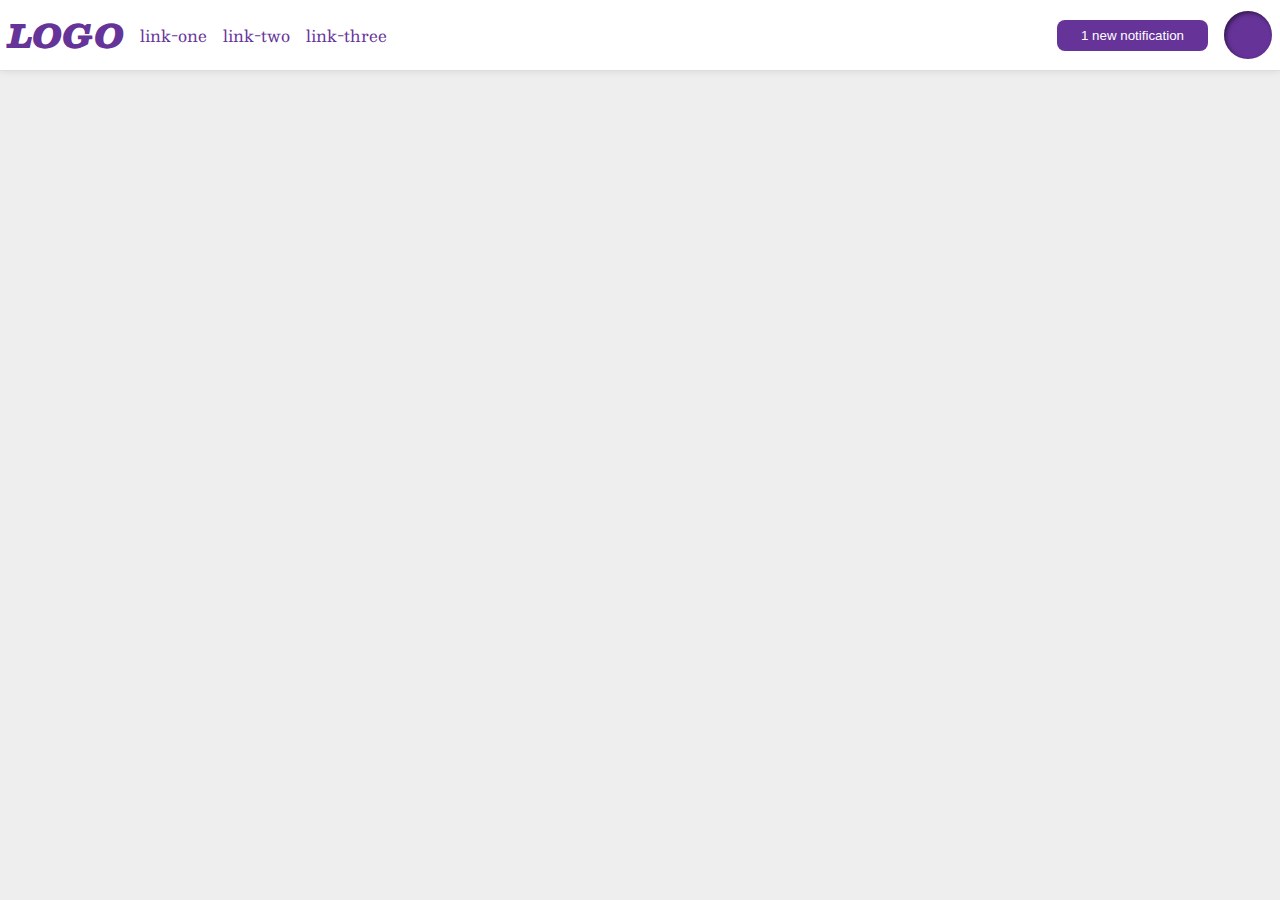
<file: flex/03-flex-header-2/index.html>
<!DOCTYPE html>
<html lang="en">

<head>
  <meta charset="UTF-8">
  <meta http-equiv="X-UA-Compatible" content="IE=edge">
  <meta name="viewport" content="width=device-width, initial-scale=1.0">
  <title>Flex Header 2</title>
  <link rel="stylesheet" href="style.css">
</head>

<body>
  <div class="header">
    <div class="left-header">

      <div class="logo">
        LOGO
      </div>
      <ul class="links">
        <li><a href="google.com">link-one</a></li>
        <li><a href="google.com">link-two</a></li>
        <li><a href="google.com">link-three</a></li>
      </ul>
    </div>
    <div class="right-header">

      <button class="notifications">
        1 new notification
      </button>
      <div class="profile-image"></div>
    </div>
  </div>
</body>

</html>
</file>
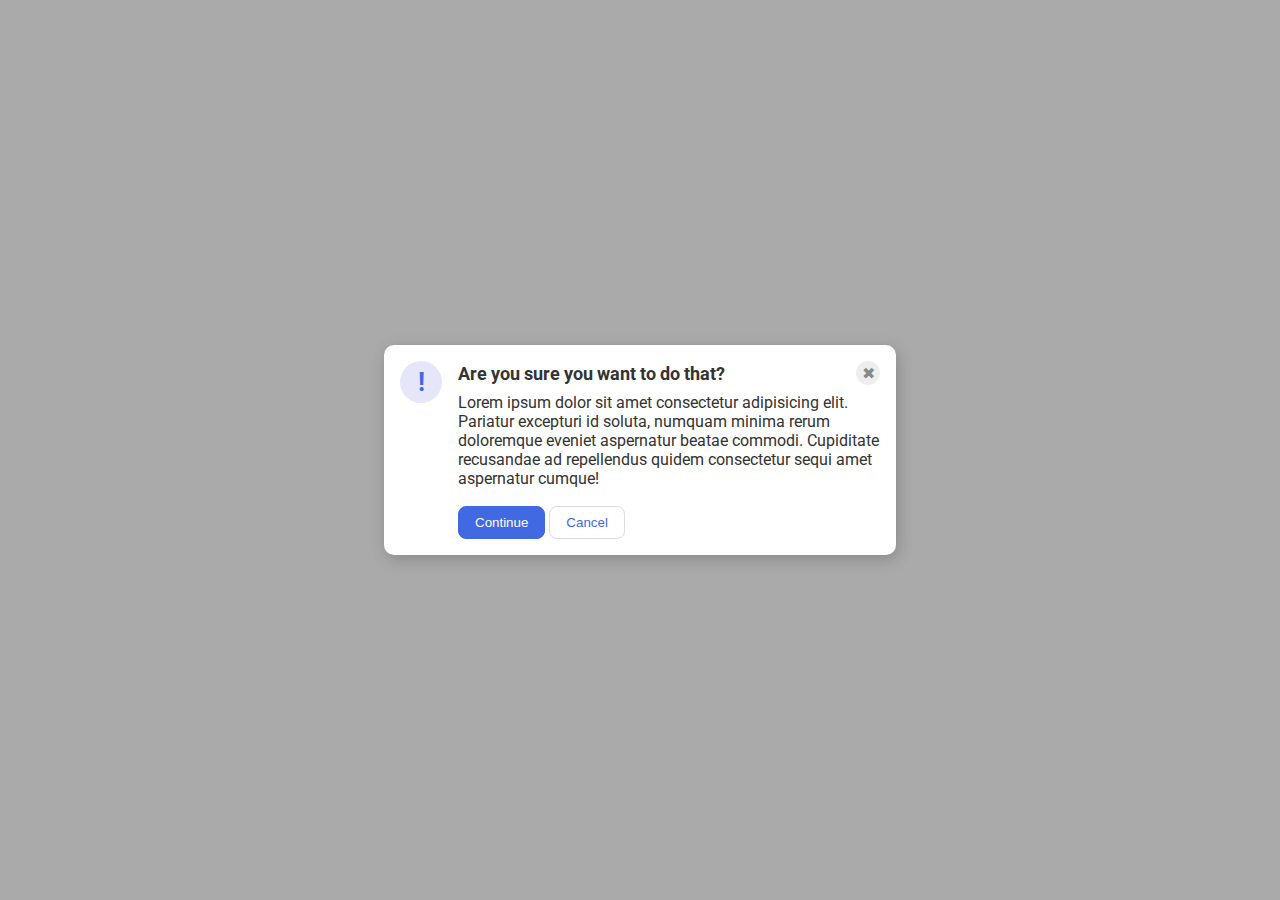
<file: flex/05-flex-modal/index.html>
<!DOCTYPE html>
<html lang="en">

<head>
  <meta charset="UTF-8">
  <meta http-equiv="X-UA-Compatible" content="IE=edge">
  <meta name="viewport" content="width=device-width, initial-scale=1.0">
  <link rel="stylesheet" href="style.css">
  <title>Modal</title>
</head>

<body>
  <div class="modal">
    <div class="icon">!</div>
    <div class="container">
      <div class="header">Are you sure you want to do that?
        <div class="close-button">✖</div>
      </div>
      <div class="text">Lorem ipsum dolor sit amet consectetur adipisicing elit. Pariatur excepturi id soluta, numquam
        minima rerum doloremque eveniet aspernatur beatae commodi. Cupiditate recusandae ad repellendus quidem
        consectetur sequi amet aspernatur cumque!</div>
      <button class="continue">Continue</button>
      <button class="cancel">Cancel</button>
    </div>
  </div>
</body>

</html>
</file>
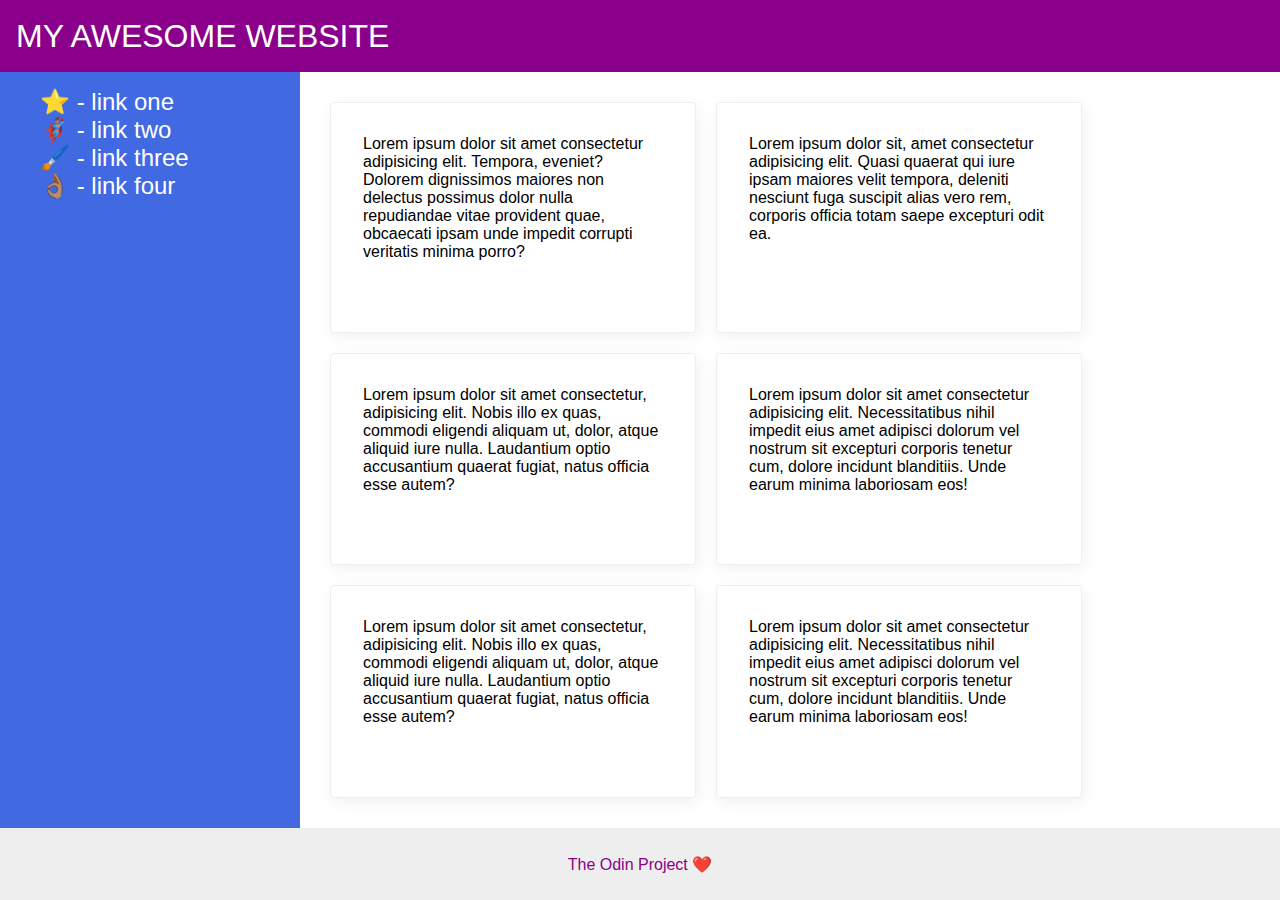
<file: flex/07-flex-layout-2/index.html>
<!DOCTYPE html>
<html lang="en">

<head>
  <meta charset="UTF-8">
  <meta http-equiv="X-UA-Compatible" content="IE=edge">
  <meta name="viewport" content="width=device-width, initial-scale=1.0">
  <title>The Holy Grail</title>
  <link rel="stylesheet" href="style.css">
</head>

<body>
  <div class="header">
    MY AWESOME WEBSITE
  </div>
  <div class="content">

    <div class="sidebar">
      <ul>
        <li><a href="google.com">⭐ - link one</a></li>
        <li><a href="google.com">🦸🏽‍♂️ - link two</a></li>
        <li><a href="google.com">🖌️ - link three</a></li>
        <li><a href="google.com">👌🏽 - link four</a></li>
      </ul>
    </div>
    <div class="cards">
      <div class="card">Lorem ipsum dolor sit amet consectetur adipisicing elit. Tempora, eveniet? Dolorem dignissimos
        maiores non delectus possimus dolor nulla repudiandae vitae provident quae, obcaecati ipsam unde impedit corrupti
        veritatis minima porro?</div>
        <div class="card">Lorem ipsum dolor sit, amet consectetur adipisicing elit. Quasi quaerat qui iure ipsam maiores
          velit tempora, deleniti nesciunt fuga suscipit alias vero rem, corporis officia totam saepe excepturi odit ea.
        </div>
        <div class="card">Lorem ipsum dolor sit amet consectetur, adipisicing elit. Nobis illo ex quas, commodi eligendi
          aliquam ut, dolor, atque aliquid iure nulla. Laudantium optio accusantium quaerat fugiat, natus officia esse
      autem?</div>
    <div class="card">Lorem ipsum dolor sit amet consectetur adipisicing elit. Necessitatibus nihil impedit eius amet
      adipisci dolorum vel nostrum sit excepturi corporis tenetur cum, dolore incidunt blanditiis. Unde earum minima
      laboriosam eos!</div>
      <div class="card">Lorem ipsum dolor sit amet consectetur, adipisicing elit. Nobis illo ex quas, commodi eligendi
      aliquam ut, dolor, atque aliquid iure nulla. Laudantium optio accusantium quaerat fugiat, natus officia esse
      autem?</div>
      <div class="card">Lorem ipsum dolor sit amet consectetur adipisicing elit. Necessitatibus nihil impedit eius amet
        adipisci dolorum vel nostrum sit excepturi corporis tenetur cum, dolore incidunt blanditiis. Unde earum minima
        laboriosam eos!</div>
      </div>
      </div>

  <div class="footer">
    The Odin Project ❤️
  </div>
</body>

</html>
</file>
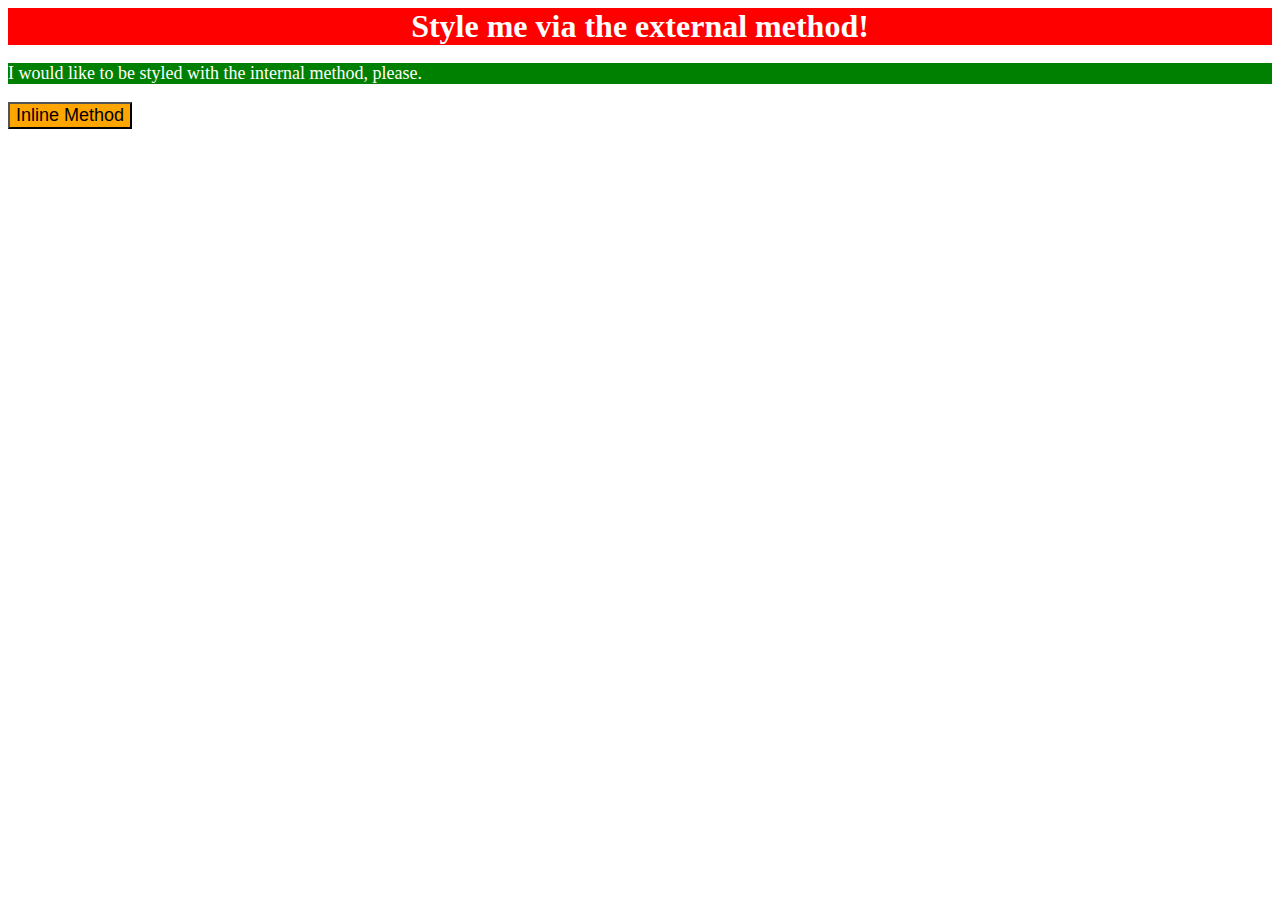
<file: foundations/01-css-methods/index.html>
<!DOCTYPE html>
<html lang="en">
<head>
  <meta charset="UTF-8">
  <meta http-equiv="X-UA-Compatible" content="IE=edge">
  <meta name="viewport" content="width=device-width, initial-scale=1.0">
  <link rel="stylesheet" href="styles.css">
  <style>
    p {
      background-color: green;
      color: white;
      font-size: 18px;
    }
  </style>
  <title>Methods for Adding CSS</title>
</head>
<body>
  <div>Style me via the external method!</div>
  <p>I would like to be styled with the internal method, please.</p>
  <button style="background-color: orange; font-size: 18px;">Inline Method</button>
</body>
</html>
</file>
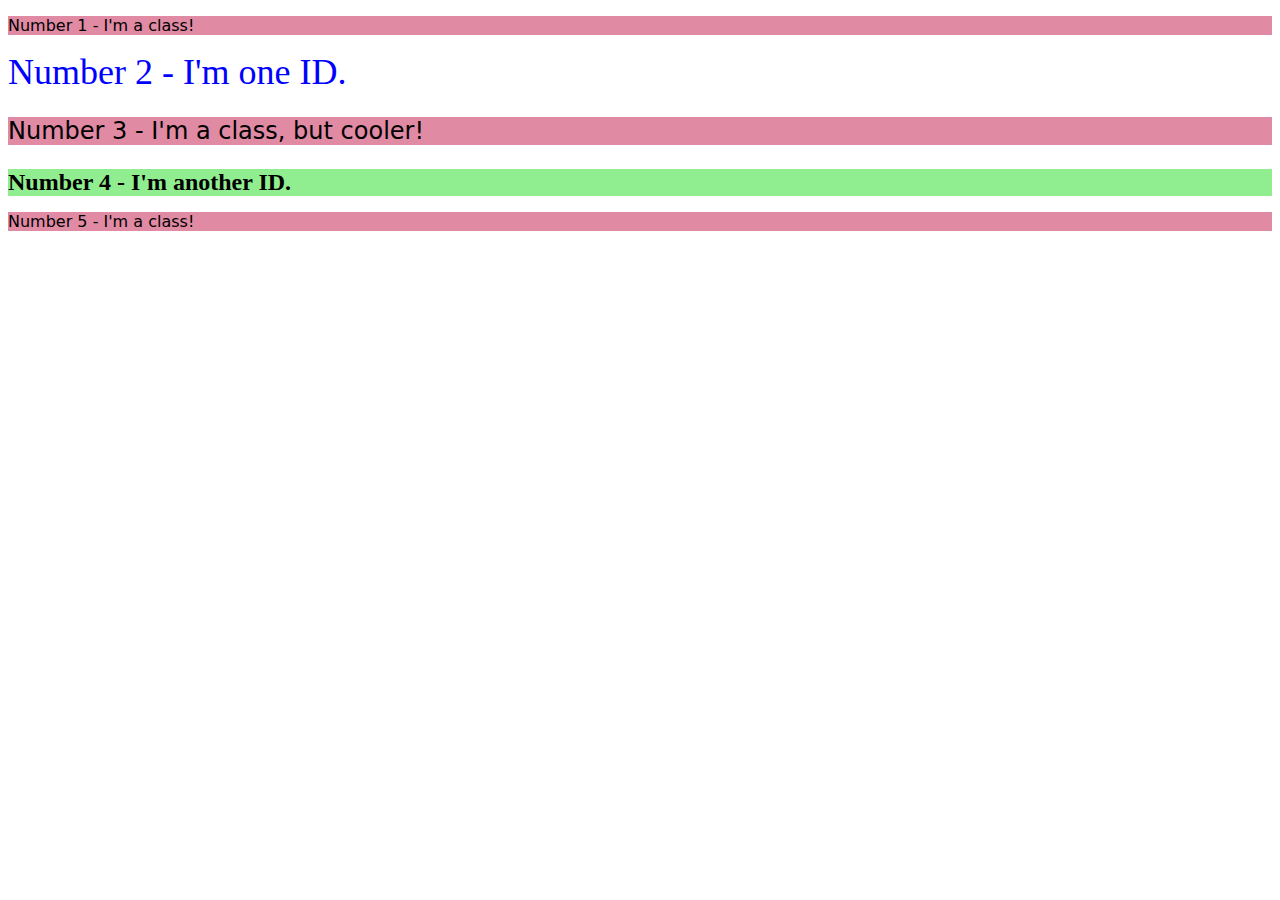
<file: foundations/02-class-id-selectors/index.html>
<!DOCTYPE html>
<html lang="en">
<head>
  <meta charset="UTF-8">
  <meta http-equiv="X-UA-Compatible" content="IE=edge">
  <meta name="viewport" content="width=device-width, initial-scale=1.0">
  <title>Class and ID Selectors</title>
  <link rel="stylesheet" href="style.css">
</head>
<body>
  <p class="odd">Number 1 - I'm a class!</p>
  <div id="second">Number 2 - I'm one ID.</div>
  <p class="odd third">Number 3 - I'm a class, but cooler!</p>
  <div id="fourth">Number 4 - I'm another ID.</div>
  <p class="odd">Number 5 - I'm a class!</p>
</body>
</html>
</file>
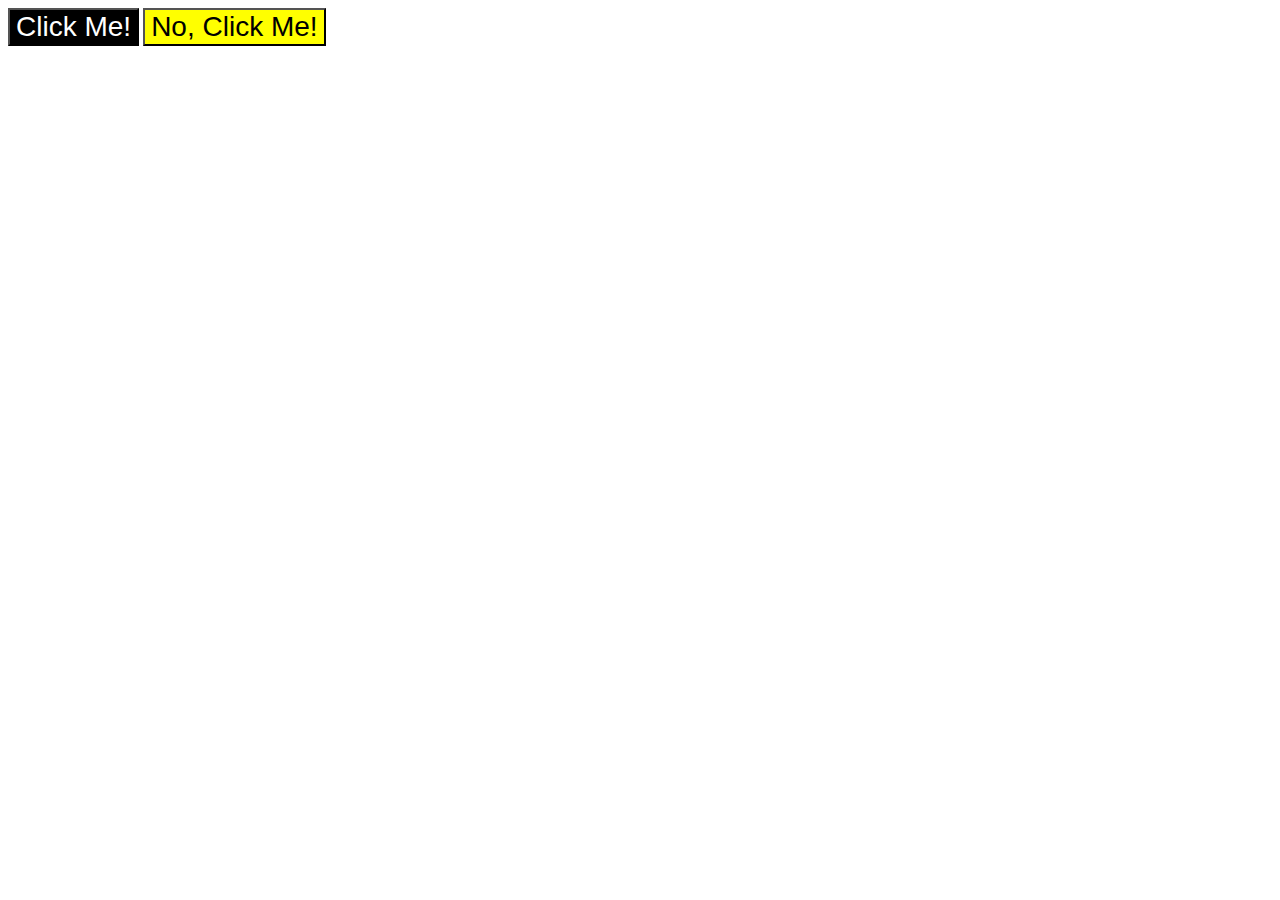
<file: foundations/03-grouping-selectors/index.html>
<!DOCTYPE html>
<html lang="en">
<head>
  <meta charset="UTF-8">
  <meta http-equiv="X-UA-Compatible" content="IE=edge">
  <meta name="viewport" content="width=device-width, initial-scale=1.0">
  <title>Grouping Selectors</title>
  <link rel="stylesheet" href="style.css">
</head>
<body>
  <button class="one">Click Me!</button>
  <button class="two">No, Click Me!</button>
</body>
</html>
</file>
<file: flex/03-flex-header-2/style.css>
/* this is some magical font-importing.  
you'll learn about it later. */
@import url('https://fonts.googleapis.com/css2?family=Besley:ital,wght@0,400;1,900&display=swap');

body {
  margin: 0;
  background: #eee;
  font-family: Besley, serif;
}

.header {
  background: white;
  border-bottom: 1px solid #ddd;
  box-shadow: 0 0 8px rgba(0,0,0,.1);
  display: flex;
  padding: 8px;
  justify-content: space-between;
}

.left-header, .right-header {
  display: flex;
  align-items: center;
  gap: 16px;
}

.profile-image {
  background: rebeccapurple;
  box-shadow: inset 2px 2px 4px rgba(0,0,0,.5);
  border-radius: 50%;
  width: 48px;
  height:  48px;
}

.logo {
  color: rebeccapurple;
  font-size: 32px;
  font-weight: 900;
  font-style: italic;
}

button {
  border: none;
  border-radius: 8px;
  background: rebeccapurple;
  color: white;
  padding: 8px 24px;
}

a {
  /* this removes the line under our links */
  text-decoration: none;
  color: rebeccapurple;
}

ul {
  list-style-type: none;
  display: flex;
  gap: 16px;
  padding: 0;
  margin: 0;
}
</file>
<file: flex/05-flex-modal/style.css>
@import url('https://fonts.googleapis.com/css2?family=Roboto:wght@400;700&display=swap');

html, body {
  height: 100%;
}

body {
  font-family: Roboto, sans-serif;
  margin: 0;
  background: #aaa;
  color: #333;
  /* I'll give you this one for free lol */
  display: flex;
  align-items: center;
  justify-content: center;
}

.modal {
  background: white;
  width: 480px;
  border-radius: 10px;
  box-shadow: 2px 4px 16px rgba(0,0,0,.2);
  display: flex;
  padding: 16px;
  gap: 16px;
}

.icon {
  color: royalblue;
  font-size: 26px;
  font-weight: 700;
  background: lavender;
  width: 42px;
  height: 42px;
  border-radius: 50%;
  display: flex;
  align-items: center;
  justify-content: center;
  flex-shrink: 0;
}

.close-button {
  background: #eee;
  border-radius: 50%;
  color: #888;
  font-weight: 400;
  font-size: 16px;
  height: 24px;
  width: 24px;
  display: flex;
  align-items: center;
  justify-content: center;
}

button {
  padding: 8px 16px;
  border-radius: 8px;
}

button.continue {
  background: royalblue;
  border: 1px solid royalblue;
  color: white;
}

button.cancel {
  background: white;
  border: 1px solid #ddd;
  color: royalblue;
}

.banner {
  display: flex;
  justify-content: space-between;
}

.header {
  display: flex;
  justify-content: space-between;
  font-weight: bold;
  align-items: center;
  margin-bottom: 8px;
  font-size: 18px;
}

.text {
  margin-bottom: 18px;
}
</file>
<file: flex/07-flex-layout-2/style.css>
body {
  font-family: -apple-system, BlinkMacSystemFont, 'Segoe UI', Roboto, Oxygen, Ubuntu, Cantarell, 'Open Sans', 'Helvetica Neue', sans-serif;
  margin: 0;
  min-height: 100vh;
  display: flex;
  flex-direction: column;
}

.header {
  height: 72px;
  background: darkmagenta;
  color: white;
  font-size: 32px;
  font-weight: 900px;
  display: flex;
  align-items: center;
  padding-left: 16px;
}

.footer {
  height: 72px;
  background: #eee;
  color: darkmagenta;
  display: flex;
  align-items: center;
  justify-content: center;
}

.sidebar {
  width: 300px;
  background: royalblue;
  display: flex;
  flex-shrink: 0;
}

.card {
  border: 1px solid #eee;
  box-shadow: 2px 4px 16px rgba(0,0,0,.06);
  border-radius: 4px;
  max-width: 300px;
  padding: 32px;
}

.content {
  flex: 1;
  display: flex;
  flex-direction: row;
}

ul {
  list-style-type: none;
}

.cards {
  display: flex;
  flex-wrap: wrap;
  padding: 30px;
  gap: 20px;
}

a {
  color: white;
  text-decoration: none;
  font-size: 24px;
}
</file>
<file: foundations/01-css-methods/styles.css>
/* styles.css */

div {
    background-color: red;
    color: white;
    font-size: 32px;
    text-align: center;
    font-weight: bold;
}
</file>
<file: foundations/02-class-id-selectors/style.css>
/*Since every odd element is a paragraph, they can be grouped by type*/
.odd {
    background-color: rgb(224, 138, 164);
    font-family: Verdana, DejaVu Sans, sans-serif;

}

#second {
    color: rgb(0, 0, 255);
    font-size: 36px;
}

.third {
    font-size: 24px;
}

#fourth {
    background-color: rgb(144, 238, 144);
    font-size: 24px;
    font-weight: bold;
}
</file>
<file: foundations/03-grouping-selectors/style.css>
.one,
.two {
    font-size: 28px;
    font-family: Helvetica, "Times New Roman", sans-serif;
}

.one {
    background-color: black;
    color: white;
}

.two {
    background-color: yellow;
}
</file>
